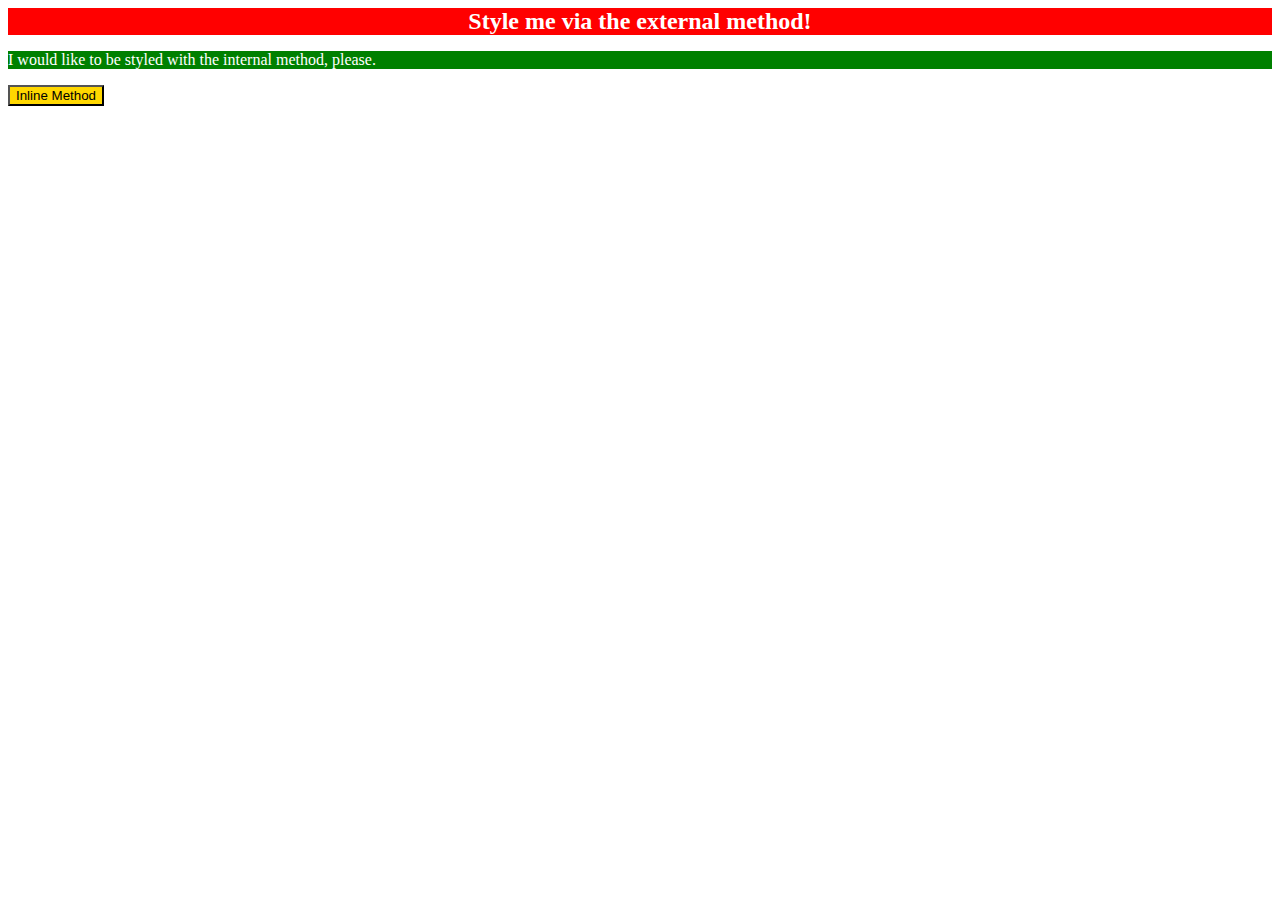
<file: foundations/intro-to-css/01-css-methods/index.html>
<!DOCTYPE html>
<html lang="en">

<head>
  <meta charset="UTF-8">
  <meta http-equiv="X-UA-Compatible" content="IE=edge">
  <meta name="viewport" content="width=device-width, initial-scale=1.0">
  <link rel="stylesheet" href="style.css">
  <title>Methods for Adding CSS</title>
  <style>
    p {
      background-color: green;
      color: white;
    }
  </style>
</head>

<body>
  <div>Style me via the external method!</div>
  <p>I would like to be styled with the internal method, please.</p>
  <button style="background-color: gold;">Inline Method</button>
</body>

</html>
</file>
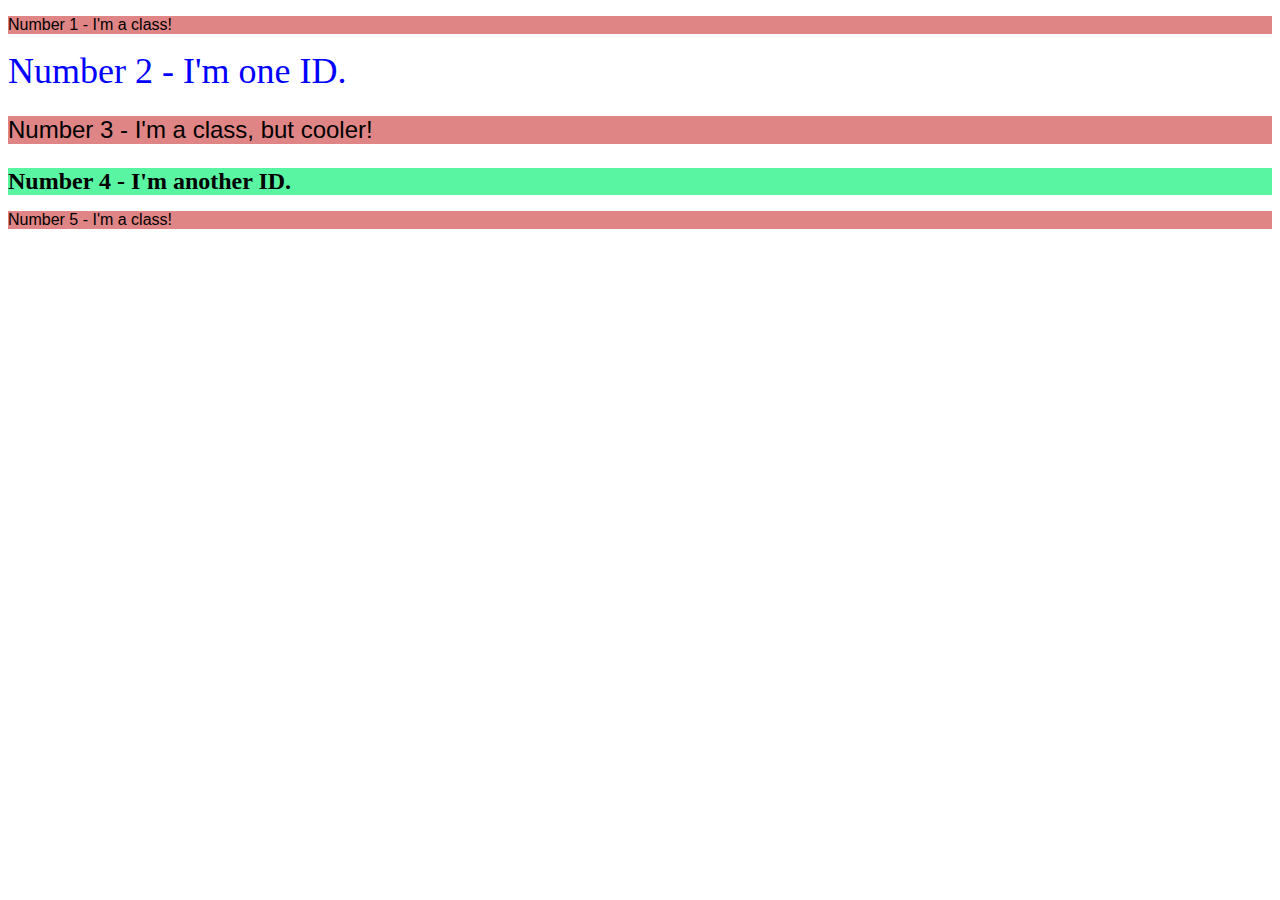
<file: foundations/intro-to-css/02-class-id-selectors/index.html>
<!DOCTYPE html>
<html lang="en">

<head>
  <meta charset="UTF-8">
  <meta http-equiv="X-UA-Compatible" content="IE=edge">
  <meta name="viewport" content="width=device-width, initial-scale=1.0">
  <title>Class and ID Selectors</title>
  <link rel="stylesheet" href="style.css">
</head>

<body>
  <p class="Paragrafo">Number 1 - I'm a class!</p>
  <div id="especifico-azul">Number 2 - I'm one ID.</div>
  <p class="Paragrafo cooler">Number 3 - I'm a class, but cooler!</p>
  <div id="especifico-verde">Number 4 - I'm another ID.</div>
  <p class="Paragrafo">Number 5 - I'm a class!</p>
</body>

</html>
</file>
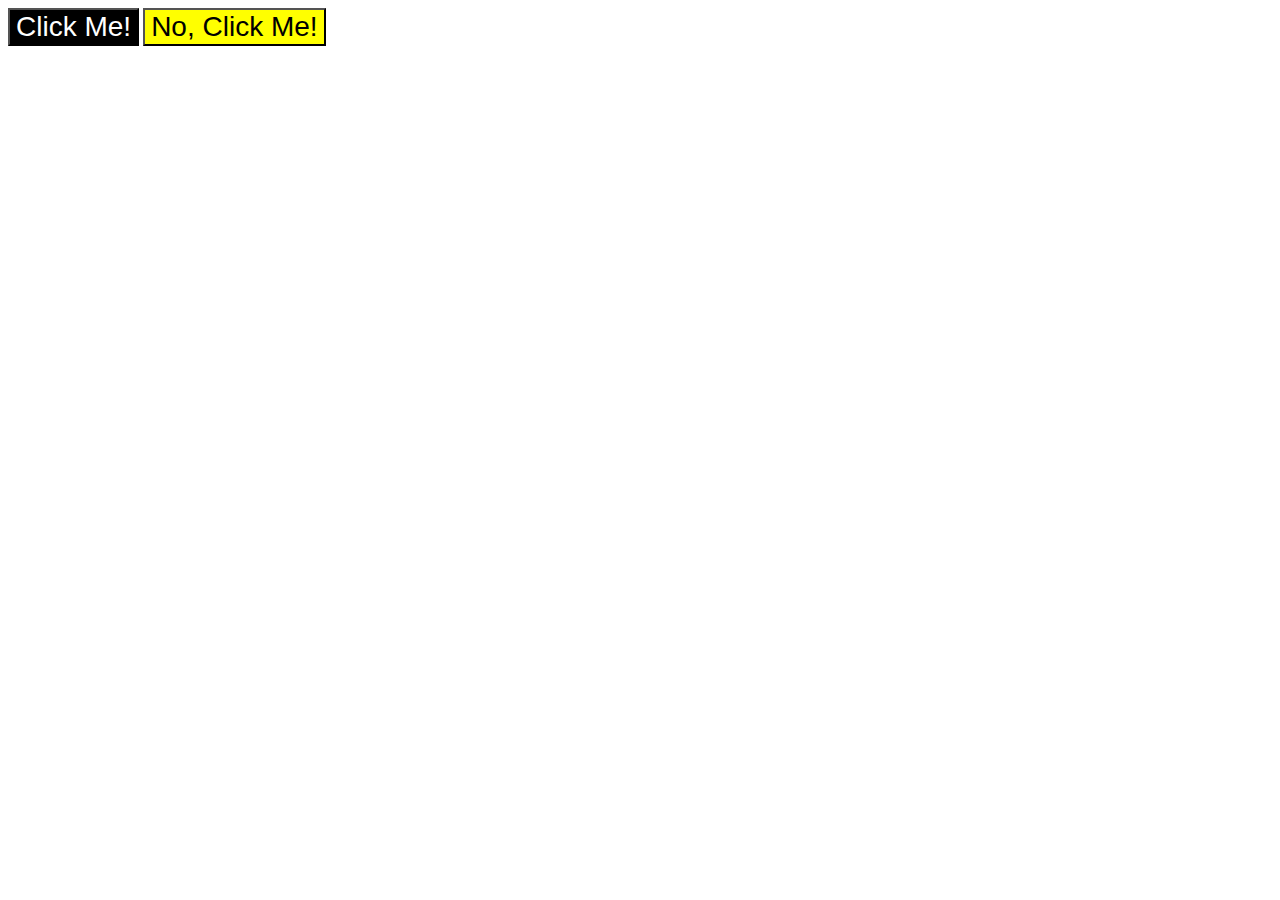
<file: foundations/intro-to-css/03-grouping-selectors/index.html>
<!DOCTYPE html>
<html lang="en">

<head>
  <meta charset="UTF-8">
  <meta http-equiv="X-UA-Compatible" content="IE=edge">
  <meta name="viewport" content="width=device-width, initial-scale=1.0">
  <title>Grouping Selectors</title>
  <link rel="stylesheet" href="style.css">
</head>

<body>
  <button class="comom black">Click Me!</button>
  <button class="comom yellow">No, Click Me!</button>
</body>

</html>
</file>
<file: foundations/intro-to-css/01-css-methods/style.css>
div {
    background-color: red;
    color: white;
    font-size: x-large;
    font-weight: bold;
    text-align: center;
}
</file>
<file: foundations/intro-to-css/02-class-id-selectors/style.css>
.Paragrafo {
    background-color: rgb(224, 133, 133);
    font-family: Verdana, Geneva, Tahoma, sans-serif;
}

.cooler {
    font-size: 24px;
}

#especifico-verde {
    background-color: rgb(89, 245, 162);
    font-weight: bold;
    font-size: 24px;
}

#especifico-azul {
    color: blue;
    font-size: 36px;
}
</file>
<file: foundations/intro-to-css/03-grouping-selectors/style.css>
.comom {
    font-size: 28px;
    font-family: Arial, Helvetica, sans-serif;
}

.black {
    background-color: black;
    color: white;
}

.yellow {
    background-color: yellow;
}
</file>
